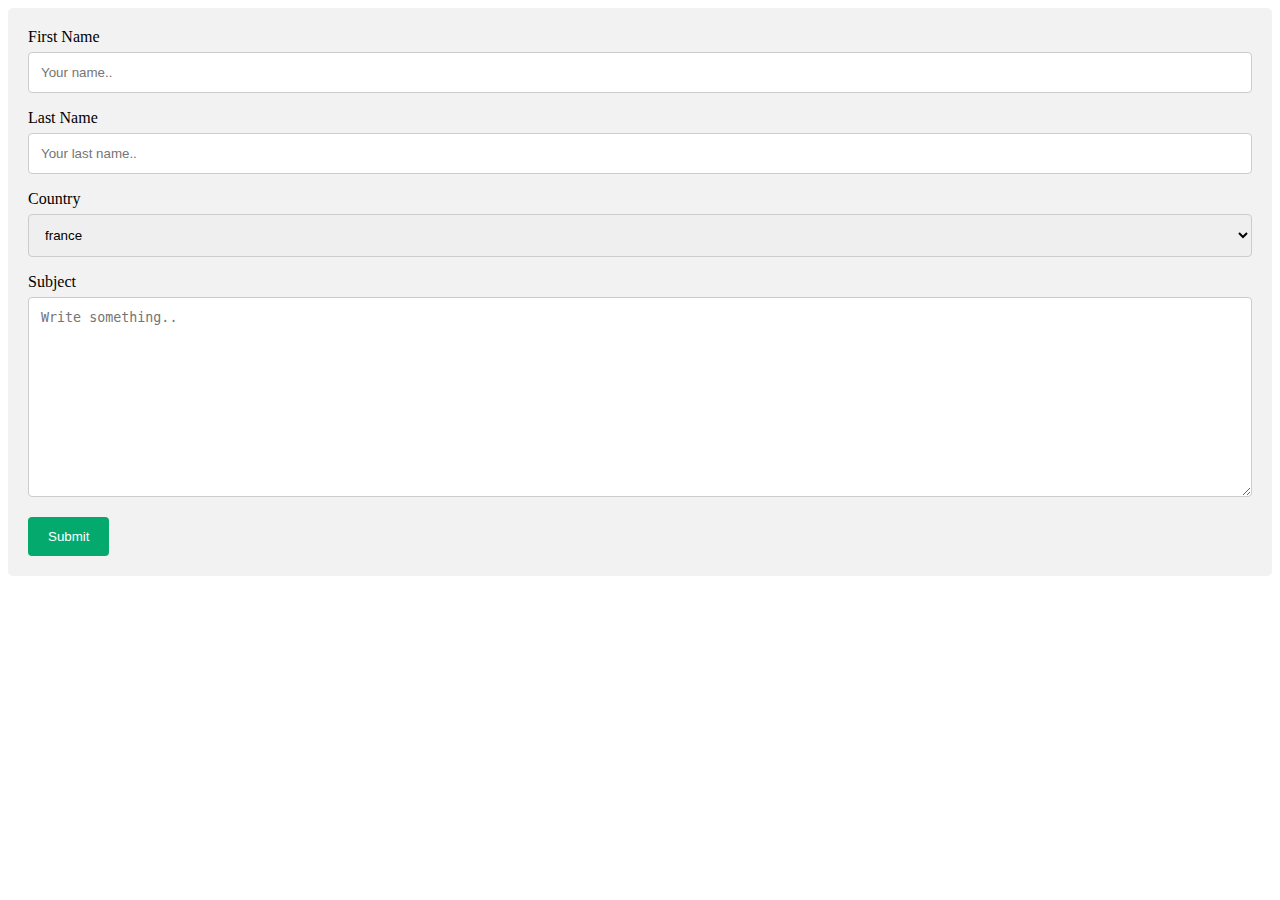
<file: ind.html>
<!doctype html>


  <head>
    <!-- Required meta tags -->
    <meta charset="utf-8">
    <meta name="viewport" content="width=device-width, initial-scale=1">

    <!-- Bootstrap CSS -->
    <link rel="stylesheet" href="https://stackpath.bootstrapcdn.com/bootstrap/5.0.0-alpha2/css/bootstrap.min.css"
      integrity="sha384-DhY6onE6f3zzKbjUPRc2hOzGAdEf4/Dz+WJwBvEYL/lkkIsI3ihufq9hk9K4lVoK" crossorigin="anonymous">

    <!--Google Font-->
    <link href="https://fonts.googleapis.com/css2?family=Roboto&display=swap" rel="stylesheet">

    <!--Css Style-->
    <link rel="stylesheet" href="sty.css">

    <link rel="stylesheet" href="https://cdnjs.cloudflare.com/ajax/libs/font-awesome/4.7.0/css/font-awesome.min.css">









<div class="container">

  <form action="action_page.php">

    <label for="fname">First Name</label>
    <input type="text" id="fname" name="firstname" placeholder="Your name..">

    <label for="lname">Last Name</label>
    <input type="text" id="lname" name="lastname" placeholder="Your last name..">

    <label for="country">Country</label>
    <select id="country" name="country">
      <option value="australia">france</option>
      <option value="canada">Canada</option>
      <option value="usa">tunis</option>
    </select>

    <label for="subject">Subject</label>
    <textarea id="subject" name="subject" placeholder="Write something.." style="height:200px"></textarea>

    <input type="submit" value="Submit">

  </form>
</div>
</head>
</html>
</file>
<file: sty.css>
input[type=text], select, textarea {
  width: 100%; /* Full width */
  padding: 12px; /* Some padding */ 
  border: 1px solid #ccc; /* Gray border */
  border-radius: 4px; /* Rounded borders */
  box-sizing: border-box; /* Make sure that padding and width stays in place */
  margin-top: 6px; /* Add a top margin */
  margin-bottom: 16px; /* Bottom margin */
  resize: vertical /* Allow the user to vertically resize the textarea (not horizontally) */
}

/* Style the submit button with a specific background color etc */
input[type=submit] {
  background-color: #04AA6D;
  color: white;
  padding: 12px 20px;
  border: none;
  border-radius: 4px;
  cursor: pointer;
}

/* When moving the mouse over the submit button, add a darker green color */
input[type=submit]:hover {
  background-color: #45a049;
}

/* Add a background color and some padding around the form */
.container {
  border-radius: 5px;
  background-color: #f2f2f2;
  padding: 20px;
}
</file>
